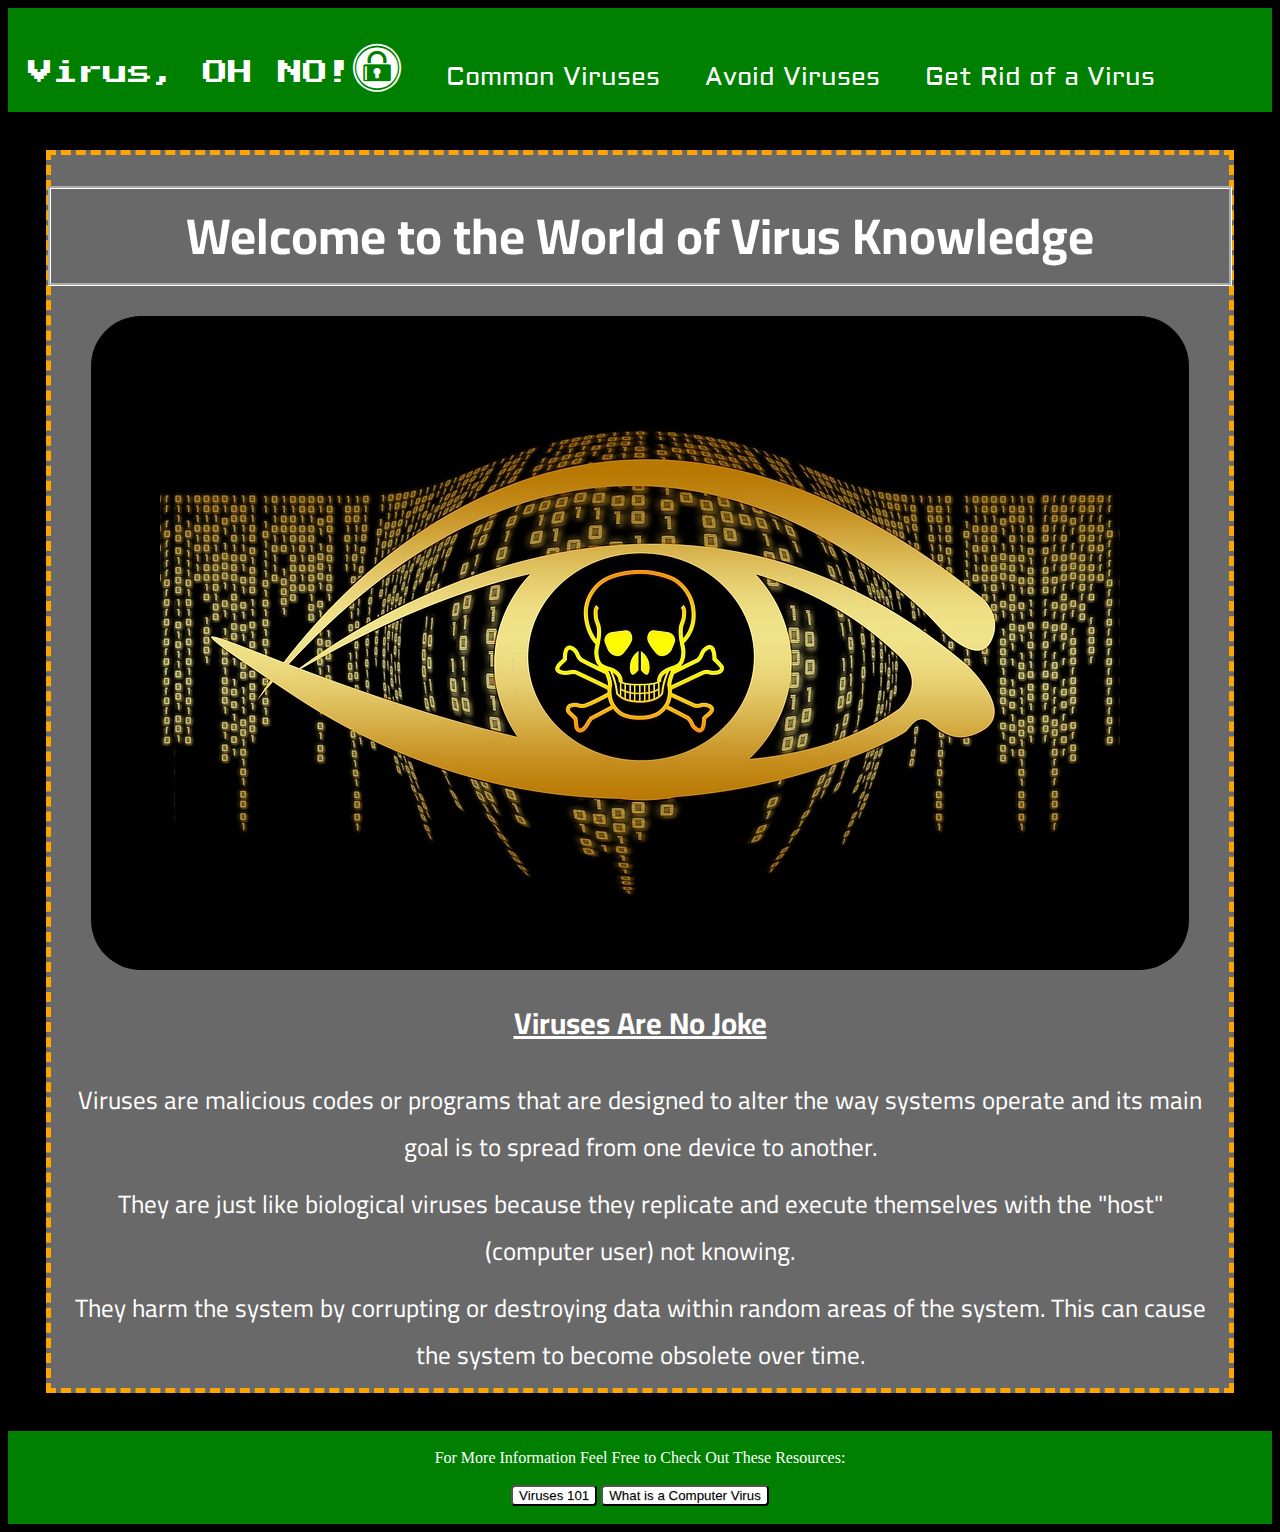
<file: homework/hw1/index.html>
<!DOCTYPE html>
<html>
    <head>
        <meta charset="utf-8">
        <!--  -->
        <!-- https://www.livescience.com/6355-3-common-types-pc-virus-infections.html -->
        <!-- https://www.autodesk.com/redshift/10-tips-on-how-to-prevent-malware-from-infecting-your-computer/ -->
        <!-- http://www.pcworld.com/article/243818/security/how-to-remove-malware-from-your-windows-pc.html -->
        <title>Deadly Codes</title>
        <link rel="stylesheet" href="https://cdnjs.cloudflare.com/ajax/libs/font-awesome/4.7.0/css/font-awesome.min.css">
      <link href="https://fonts.googleapis.com/css?family=Cairo" rel="stylesheet">
        <link href="https://fonts.googleapis.com/css?family=Aldrich" rel="stylesheet">
        <link href="https://fonts.googleapis.com/css?family=Press+Start+2P" rel="stylesheet">
        <link href = "css/style.css" rel = "stylesheet" type = "text/css"> 
       
    

        <header>
             <br /><br />
            <div class = "bar">
                <nav>
                   <a href = "index.html" id = "main">Virus, OH NO!<i class="fa fa-expeditedssl" id = "icon"></i></a>
                  
                   <a href = "common.html">Common Viruses</a>
                   <a href = "avoid.html">Avoid Viruses</a>
                   <a href = "after.html">Get Rid of a Virus</a>
                </nav>
            </div>
            <br />
        </header>
    </head>
    
    <body>
      
       <div class = "VirusInfo">
           <h1>Welcome to the World of Virus Knowledge</h1>
           <figure id = "indexPic">
               <img src = "img/virus.jpg" alt = "virus image">
           </figure>
            <h2>Viruses Are No Joke</h2>
           <p>Viruses are malicious codes or programs that are designed to alter the way systems operate and its main goal is to spread from one device to another.</p>
           <p>They are just like biological viruses because they replicate and execute themselves with the "host" (computer user) not knowing.</p>
           <p>They harm the system by corrupting or destroying data within random areas of the system. This can cause the system to become obsolete over time.</p>
       </div>
       
       
       <footer>
           <br />
          
           For More Information Feel Free to Check Out These Resources:
          <br /> <br />
          
              <input type="button" id = "btn" value="Viruses 101" onclick="window.open('https://cs.stanford.edu/people/eroberts/cs181/projects/viruses/viruses101.html')" />
               <input type="button" id = "btn" value="What is a Computer Virus" onclick="window.open('https://us.norton.com/internetsecurity-malware-what-is-a-computer-virus.html')" />
           <br /><br />
       </footer>
       
    </body>
</html>
</file>
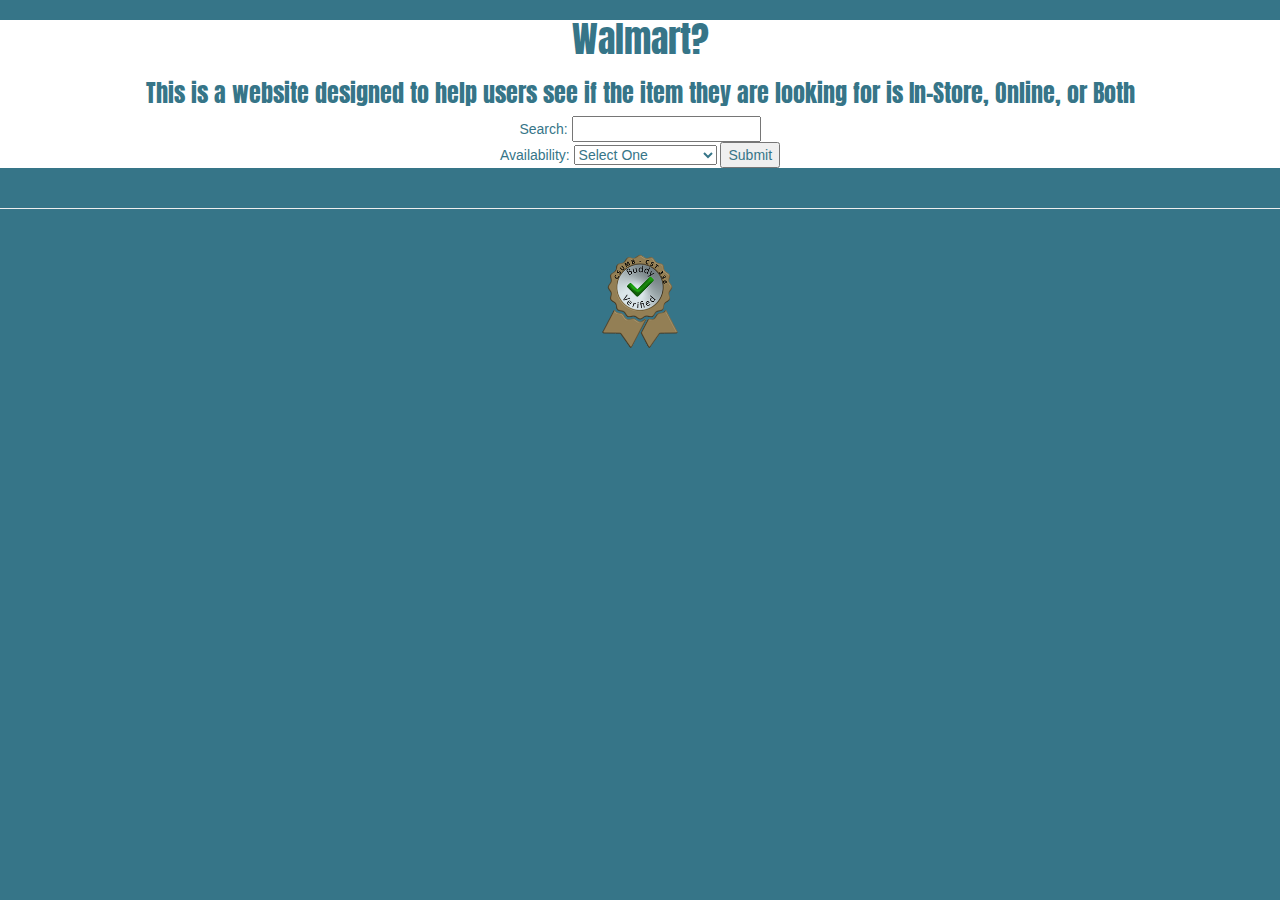
<file: homework/hw5/index.html>
<!DOCTYPE html>
<html>
    <head>
        
        <meta http-equiv="Content-Type" content="text/html; charset=UTF-8">
        <title>Walmart Search</title>
        <script src="https://ajax.googleapis.com/ajax/libs/jquery/3.2.1/jquery.min.js"></script>
        <link rel="stylesheet" href="https://maxcdn.bootstrapcdn.com/bootstrap/3.3.7/css/bootstrap.min.css">
        <link href="https://fonts.googleapis.com/css?family=Anton" rel="stylesheet">
        <style>
            h1,h3{
                color:#367588;
                font-family: 'Anton', sans-serif;
            }
            
            .top{
                background-color:white;
                color:#367588;
            }
            
            body{
                background-color:#367588;
                
            }
            
            #results, #history{
                color:white;
            }
            
        </style>
    
         <script>
        
            function updateHistory(){
            var value= $("#search").val();
            $.ajax({
            type: "GET",
            url: "updateSearchHistory.php",
            dataType: "",
            data: {passValue: value},
            success: function() {
                console.log("okay");
                
            }
        }); 
            }
            
            
            function getCount(){
            var value= $("#search").val();
            $.ajax({
            type: "GET",
            url: "getCount.php",
            dataType: "html",
            data: {passValue: value},
            success: function(response) {
            $("#history").append("The keyword '"+ value +"' has been searched "+ response +" time(s)"+"<br>");
            }
        }); 
                
            }
        
            function getHistory() {
                $("#history").empty();
          var value = $("#search").val();
                $.ajax({
            type: "GET",
            url: "getSearchHistory.php",
            dataType: "text",
            data: {passValue: value},
            success: function(response) {
     
                    $("#history").append(response);
                    
                
            }
        });
        
    }
        
            function getSearch() {
                $.ajax({
                    type: "GET",
                    url: "http://api.walmartlabs.com/v1/search",
                    dataType: "jsonp",
                    data: { "apiKey" : "2qbg85ptzf3ju3fqe9ynv5ty",
                            "query" : $("#search").val(),
                            "format" : "json",
                            "facet.on" : "on",
                    }, 
                    success: function(data,status) {
                        var counter = 0;
                        if(data.message == "Results not found!" ) {
                            $("#results").append("Search Not Found. Try Again!");
                            $("#results").append(" <br> ");

                        }
                        else {
                         $('#results').empty();
                        for(var i = 0; i < data["items"].length; i++){
                           
                           if($("#available").val() == "1"){
                             if(data["items"][i].offerType == "ONLINE_ONLY"){
                                 counter++;
                                  $("#results").append("<img src= '" + data['items'][i].thumbnailImage + "'>");
                                  $("#results").append(" --- ");
                           $("#results").append(data["items"][i].name);
                            $("#results").append(" ---  ");
                           $("#results").append("$" + data["items"][i].salePrice);
                           $("#results").append(" ---  ");
                                $("#results").append("ONLINE ONLY");
                                $("#results").append("<hr>");
                           }  
                           else{
                               continue;
                           }
                           }
                           
                           else if($("#available").val() == "3"){
                             if(data["items"][i].offerType == "ONLINE_AND_STORE"){
                                 counter++;
                                  $("#results").append("<img src= '" + data['items'][i].thumbnailImage + "'>");
                                  $("#results").append(" --- ");
                           $("#results").append(data["items"][i].name);
                            $("#results").append(" ---  ");
                           $("#results").append("$" + data["items"][i].salePrice);
                           $("#results").append(" ---  ");
                                $("#results").append("ONLINE AND IN STORE");
                                $("#results").append("<hr>");
                           }
                           else{
                               continue;
                           }
                           }
                           
                           else if($("#available").val() == "2"){
                              if(!data["items"][i].offerType){
                                  counter++;
                                   $("#results").append("<img src= '" + data['items'][i].thumbnailImage + "'>");
                                   $("#results").append(" --- ");
                           $("#results").append(data["items"][i].name);
                            $("#results").append(" ---  ");
                           $("#results").append("$" + data["items"][i].salePrice);
                           $("#results").append(" ---  ");
                                $("#results").append("IN STORE ONLY");
                                $("#results").append("<hr>");
                           }
                           else{
                               continue;
                           }
                           }
                          else{
                              counter++;
                               $("#results").append("<img src= '" + data['items'][i].thumbnailImage + "'>");
                               $("#results").append(" --- ");
                           $("#results").append(data["items"][i].name);
                            $("#results").append(" ---  ");
                           $("#results").append("$" + data["items"][i].salePrice);
                           $("#results").append(" ---  ");
                           $("#results").append(data["items"][i].offerType);
                           $("#results").append("<hr>");
                          }
                            $("#results").append("<br>");
                        }
                        if(counter == 0){
                             $("#results").append("Search Not Found. Try Again!");
                        }
                        }
                    },
                        
                    
                });
            }
            
            $(document).ready( function() {
                $("#submit").click(function () {
                    updateHistory();
                    getCount();
                    getHistory();
                    getSearch();
                   
                });
            });
            
            </script>
    </head>
    <body>
    
    <div class = "top">
        <h1 style = "text-align: center">Walmart?</h1>
         <h3 style = "text-align: center">This is a website designed to help users see if the item they are looking for is In-Store, Online, or Both </h3>
    <form style = "text-align: center" onsubmit = "return false">
        Search: <input type = "text" id = "search"><br>
        Availability: 
        <select id = "available">
            <option value = "">Select One</option>
            <option value = "1">Online Only</option>
            <option value = "2">In Store Only</option>
            <option value = "3">Online and In Store</option>
        </select>
        <input type = "submit" value = "Submit" id = "submit">
        <br>
       
    </form>
    </div>
    <div id = "answer" style = "text-align: center">
        <br>
     <span id = "history"></span>
        <hr>
        <span id = "results"></span>
        <br>
     <img src = "img/buddy_verified.png" style = "width:100px"  >
     </div>
    </body>
    
</html>
</file>
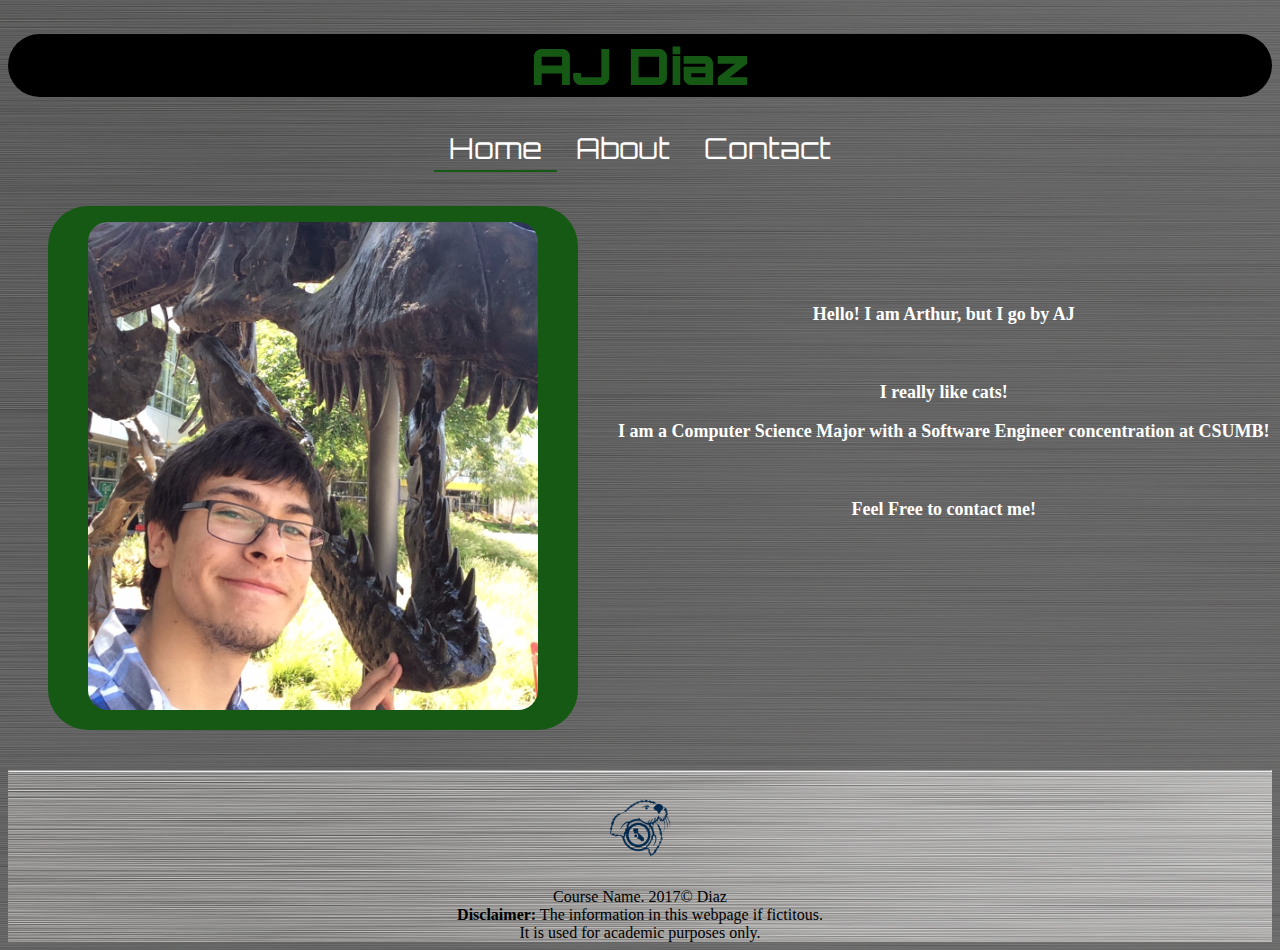
<file: labs/lab1/index.html>
<!DOCTYPE html>
<html>
<!--

First Website
and comment
in html
(comments can span multiple lines)

-->

<!-- This is the head -->
<!-- All styles and javascript go inside the head -->
    <head>
        
        
        <meta charset= "utf-8" />
        <title> Arthur (A.J) Diaz: Personal Website </title>
       <link href = "css/style.css" rel= "stylesheet" type = "text/css" />
       <link href='https://fonts.googleapis.com/css?family=Orbitron' rel='stylesheet'>
    </head>
<!-- closing head -->

    <!-- This is the body -->
    <!-- This is where we place the content of our website -->
    <body>
        
        <header><h1><strong>AJ Diaz</strong></h1></header>
        
        <nav>
            <a href = "index.html" style = " border-bottom: 2px #155915  solid">Home</a>
            <a href = "about.html">About</a>
            <a href = "contact.html">Contact</a>
        </nav>
        
       
        
        <main>
            <div id = "me">
            <figure >
                <img src = "img/me.jpeg" alt = "Picture of AJ Diaz" />
            </figure>
            </div>
            
            
            <div id= "welcomeText">
               <p>Hello! I am Arthur, but I go by AJ</p> <br />
               <p>I really like cats!</p>
                <p>I am a Computer Science Major with a Software Engineer concentration at CSUMB!</p>
                <br />
                <p>Feel Free to contact me!</p>
            
            </div>
        </main>
        
        <!-- This is the footer -->
        <!-- The footer goes inside the body but not always -->
        <footer>
           
            <hr>
            <figure id = "logo">
             <img src ="img/csumb.jpg" alt = "CSUMB" width = 80 height = 80>
             </figure>
                Course Name. 2017&copy; Diaz <br />
                <strong>Disclaimer:</strong> The information in this webpage if fictitous. <br />
                It is used for academic purposes only.
        </footer>
        <!-- closing footer -->
        
    </body>
    <!-- closing body -->

</html>
</file>
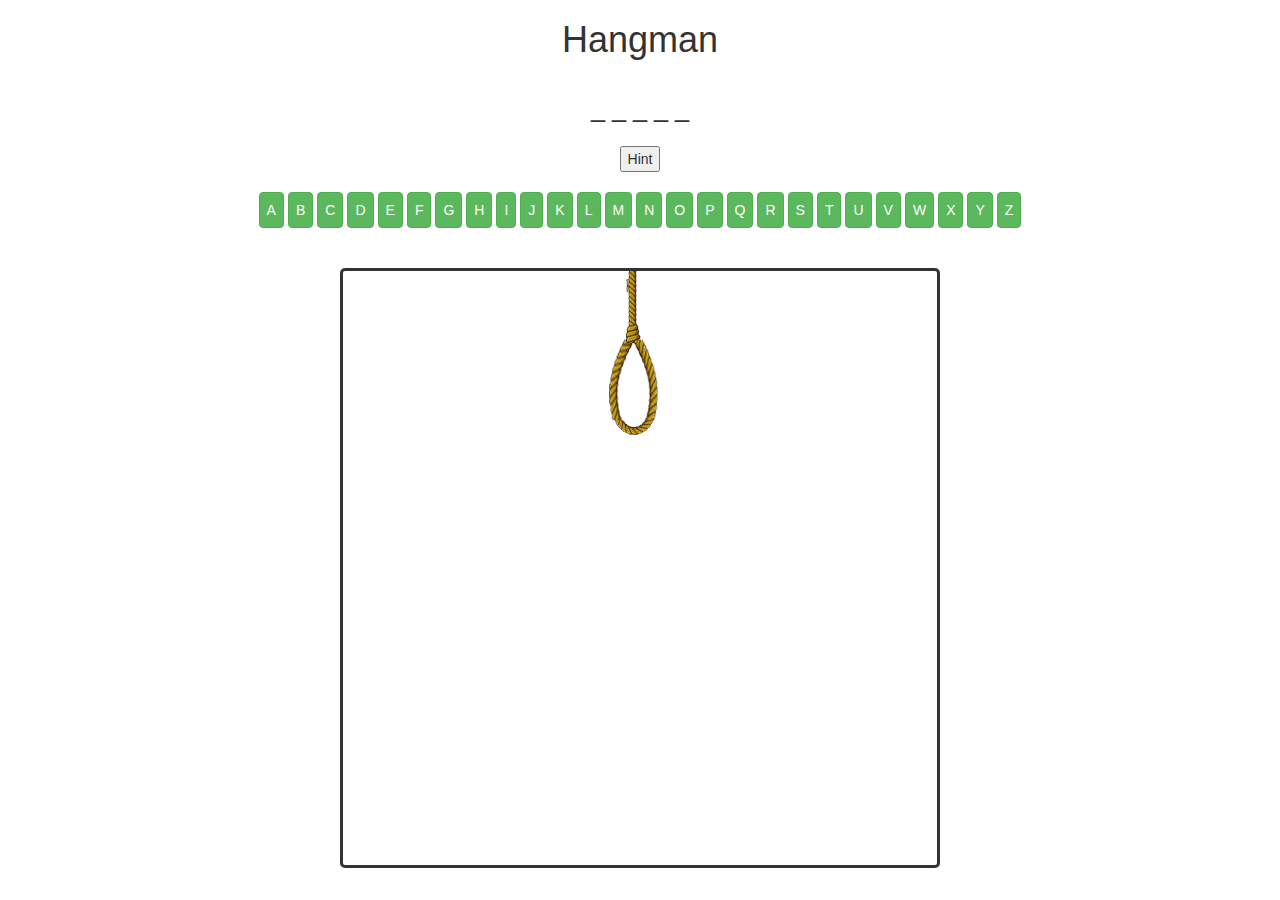
<file: labs/lab7/index.html>
<!DOCTYPE html>
<html>
    <head>
        <title>Hangman</title>
        <link  href="css/styles.css" rel="stylesheet" type="text/css" />
        <link href="https://maxcdn.bootstrapcdn.com/bootstrap/3.3.7/css/bootstrap.min.css" rel="stylesheet" integrity="sha384-BVYiiSIFeK1dGmJRAkycuHAHRg32OmUcww7on3RYdg4Va+PmSTsz/K68vbdEjh4u" crossorigin="anonymous">
        
        <script src="https://ajax.googleapis.com/ajax/libs/jquery/3.2.1/jquery.min.js"></script>
        <script src="https://maxcdn.bootstrapcdn.com/bootstrap/3.3.7/js/bootstrap.min.js" integrity="sha384-Tc5IQib027qvyjSMfHjOMaLkfuWVxZxUPnCJA7l2mCWNIpG9mGCD8wGNIcPD7Txa" crossorigin="anonymous"></script>
        
    </head>
    <body>
        <div class='container text-center'>
            <header>
                <h1>Hangman</h1>
            </header>
            
            <div id="word"></div>
           <button id = "hint">Hint</button>
            <div id="letters"></div>
            
            <div id="won">
                <h2>You Won!</h2>
                <button class="replayBtn btn btn-success">Play Again</button>
            </div>
            <div id="lost">
                <h2>You Lost!</h2>
                <button class="replayBtn btn btn-warning">Play Again</button>
            </div>
            
            <div id="man">
                <img src="img/stick_0.png" class="manImg" id="hangImg">
            </div>
        </div>
        
    <script src='js/hangman.js'></script>
    </body>
</html>
</file>
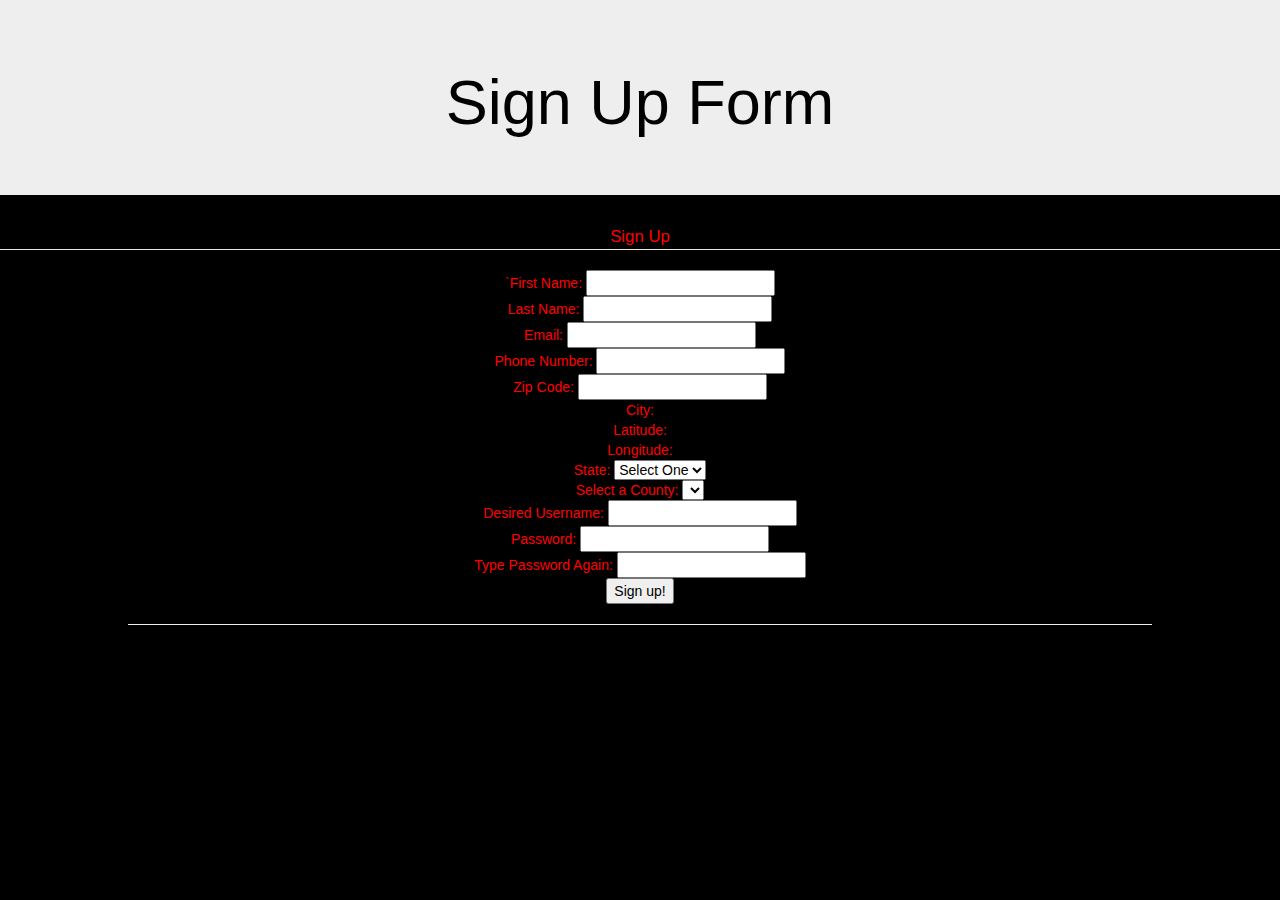
<file: labs/lab8/index.html>
<!DOCTYPE html>
<html>
    <head>
        <meta http-equiv="Content-Type" content="text/html; charset=UTF-8">
        <title>AJAX: Sign Up Page</title>
        <script src="https://ajax.googleapis.com/ajax/libs/jquery/3.2.1/jquery.min.js"></script>
        <link rel="stylesheet" href="https://maxcdn.bootstrapcdn.com/bootstrap/3.3.7/css/bootstrap.min.css">
        <style>
            body {
                text-align: center;
                background-color: black;
                color: red;
            }
            
            body legend {
                font-size: 1.2em;
                color: red;
            }
            
            .jumbotron {
                color: black;
            }
            
            #content {
                margin: auto;
            }
            
            #content hr {
                width: 80%;
            }
            
            #content select {
                color: black;
            }
            
            #content input[type=submit] {
                color: black;
            }
            
            #content input[type=text] {
                color: black;
            }
        </style>
        
        <script>
            function getCity() {
                $.ajax({
                    type: "GET",
                    url: "http://itcdland.csumb.edu/~milara/ajax/cityInfoByZip.php",
                    dataType: "json",
                    data: { "zip": $("#zip").val() },
                    success: function(data,status) {
                        
                        if(data == false) {
                            $("#nozip").html(" Zip Code not found!");
                        }
                        else {
                            $("#nozip").html("");
                            $("#city").html(data.city);
                            $("#lat").html(data.latitude);
                            $("#lon").html(data.longitude);
                        }
                    },
                        
                    complete: function(data,status) { //optional, used for debugging purposes
                        //alert(status);
                    }
                });
            }
            
            function getCounties() {
                $.ajax({
                    type: "GET",
                    url: "http://itcdland.csumb.edu/~milara/ajax/countyList.php",
                    dataType: "json",
                    data: { "state": $("#state").val() },
                    success: function(data, status) {
                        
                        $("#county").html("<option>Select One</option>");
                        for(var i = 0; i < data.length; i++) {
                            $("#county").append("<option>" + data[i].county + "</option>");
                        }
                    },
                    complete: function(data, status) {
                        // alert
                    }
                });
            }
            
            function checkUsername() {
                $.ajax({
                    type: "GET",
                    url: "checkUsername.php",
                    dataType: "json",
                    data: { "username": $("#username").val() },
                    success: function(data, status) {
                        if(data != false) {
                            $("#useravailable").html("<span style='color:red;'> Username unavailable!</span>");
                        }
                        else {
                            $("#useravailable").html("<span style='color:green;'> Username available!</span>");
                        }
                    },
                    complete: function(data, status) {
                        // alert
                    }
                });
            }
            
            $(document).ready( function() {
                $("#zip").change(function() { getCity(); });
                $("#state").change(function() { getCounties(); });
                $("#username").change(function() { checkUsername(); });
                
                $("#bSubmit").click(function () {
                    var password = $("#password").val();
                    var confirmPassword = $("#confirmPassword").val();
                    if(password != confirmPassword) {
                        alert("Passwords do not match!");
                        return false;
                    }
                    return true;
                });
            });
            
        </script>
    </head>
    
    <body>
        <div class="jumbotron">
            <center><h1> Sign Up Form </h1></center>
        </div>
        
        <div id="content">
            <form>
                <fieldset>
                    <legend>Sign Up</legend>
                    
                    <center>
                        `First Name: <input type="text"><br>
                                Last Name: <input type="text"><br>
                                Email: <input type="text"><br>
                                Phone Number: <input type="text"><br>
                                Zip Code: <input type="text" id="zip"><span id="nozip"></span><br>
                                City: <span id="city"></span><br>
                                Latitude: <span id="lat"></span><br>
                                Longitude: <span id="lon"></span><br>
                                
                                State: 
                                    <select id="state">
                                        <option value="">Select One</option>
                                        <option value="ca">California</option>
                                        <option value="ny">New York</option>
                                        <option value="tx">Texas</option>
                                        <option value="va">Virginia</option>
                                    </select><br>
                                Select a County: <select id="county"></select><br>
                                Desired Username: <input type="text" id="username"><span id="useravailable"></span><br>
                                Password: <input type="password" id="password"><br>  
                           
                               Type Password Again: <input type="password" id="confirmPassword"><br>
                            
                               
                                <input type="submit" id="bSubmit" value="Sign up!"><br>
                            
                        
                    </center>
                </fieldset>
            </form>
            <hr>
        </div>
    </body>
</html>
</file>
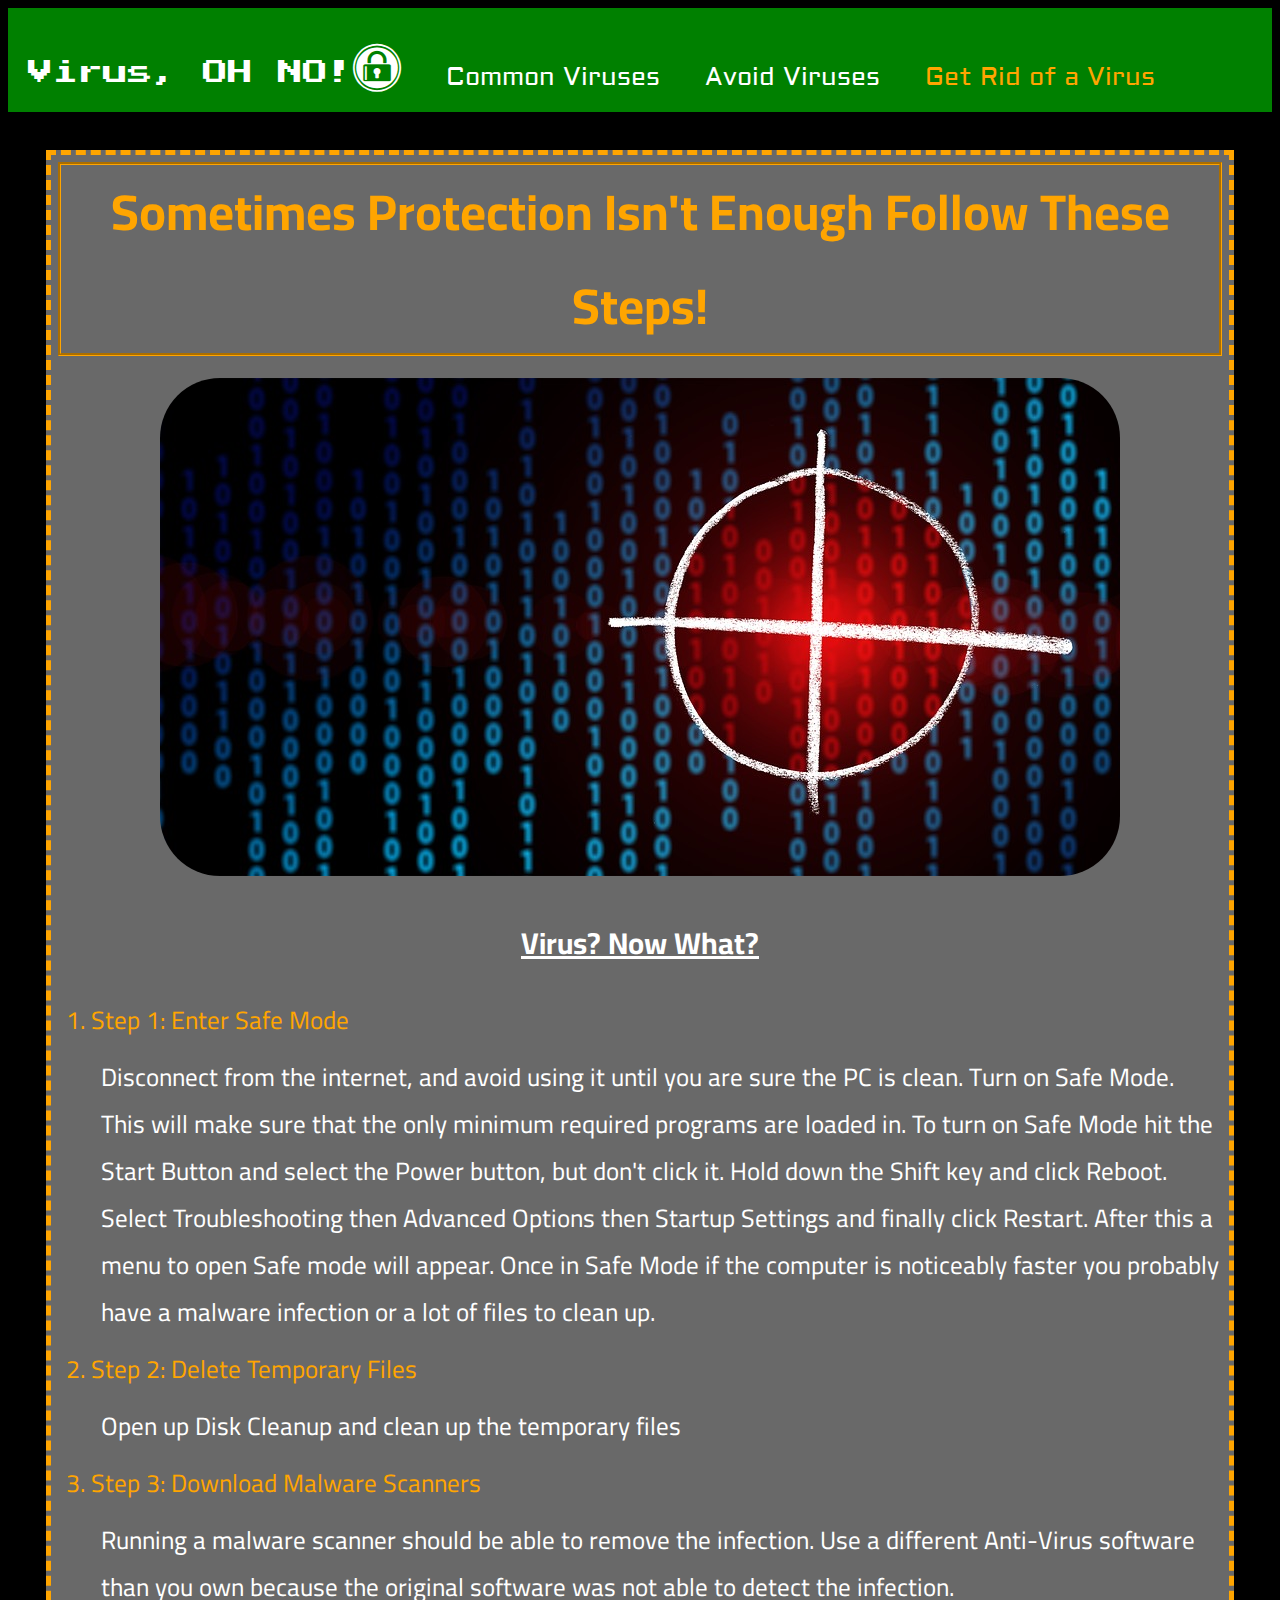
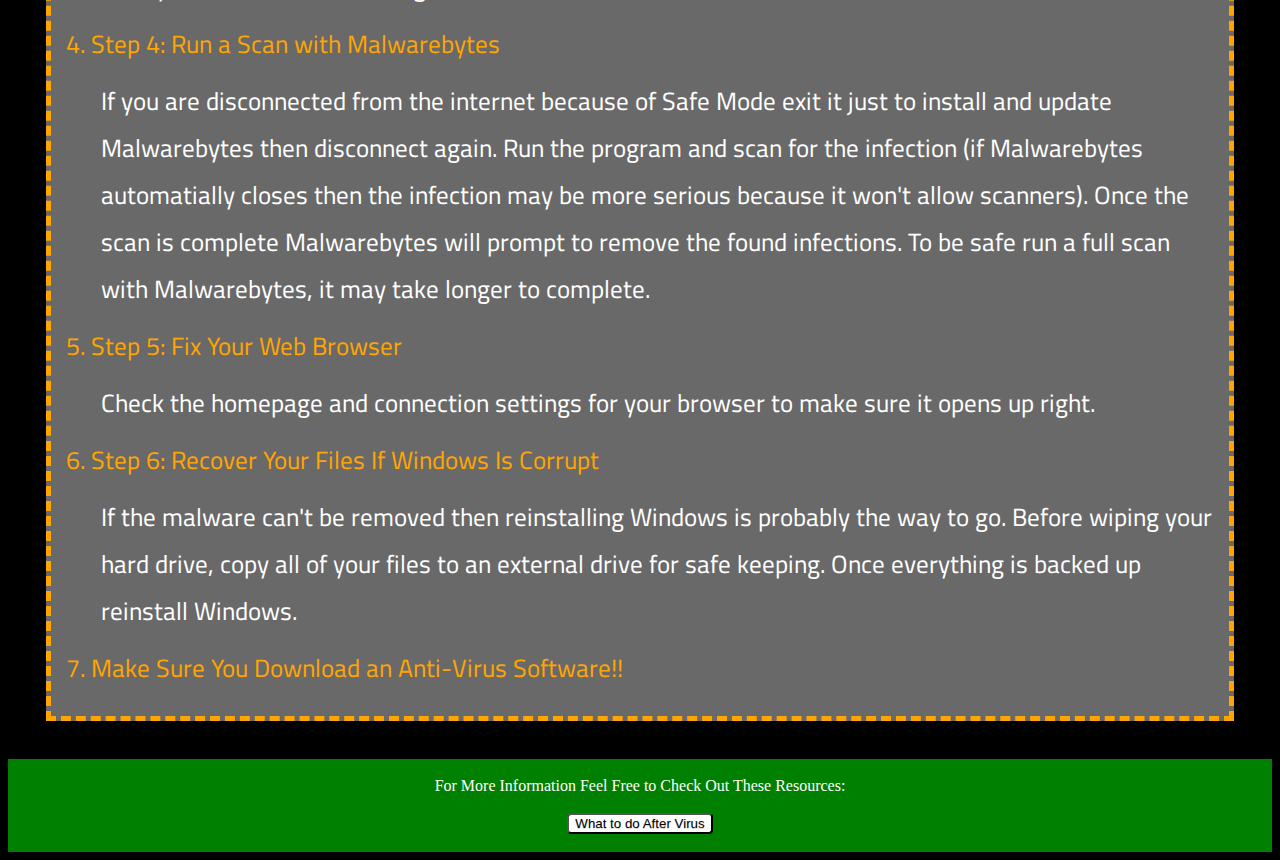
<file: homework/hw1/after.html>
<!DOCTYPE html>
<html>
    <head>
        <meta charset="utf-8">
        <!-- https://cs.stanford.edu/people/eroberts/cs181/projects/viruses/viruses101.html -->
        <!-- https://www.livescience.com/6355-3-common-types-pc-virus-infections.html -->
        <!-- https://www.autodesk.com/redshift/10-tips-on-how-to-prevent-malware-from-infecting-your-computer/ -->
        <!-- http://www.pcworld.com/article/243818/security/how-to-remove-malware-from-your-windows-pc.html -->
        <title>Deadly Codes</title>
        <link rel="stylesheet" href="https://cdnjs.cloudflare.com/ajax/libs/font-awesome/4.7.0/css/font-awesome.min.css">
        <link href="https://fonts.googleapis.com/css?family=Aldrich" rel="stylesheet">
        <link href="https://fonts.googleapis.com/css?family=Cairo" rel="stylesheet">
        <link href="https://fonts.googleapis.com/css?family=Press+Start+2P" rel="stylesheet">
        <link href = "css/style.css" rel = "stylesheet" type = "text/css"> 
        
        <header>
             <br /><br />
            <div class = "bar">
                 <nav>
                     <a href = "index.html" id = "main">Virus, OH NO!<i class="fa fa-expeditedssl" id = "icon"></i></a>
                     <a href = "common.html">Common Viruses</a>
                     <a href = "avoid.html">Avoid Viruses</a>
                     <a href = "after.html" id = "active">Get Rid of a Virus</a>
                 </nav>
            </div>
            <br />
        </header>
    
    </head>
    <body>
        
        <div class = "VirusInfo">
             <h1 id = "co">Sometimes Protection Isn't Enough Follow These Steps!</h1>
           <figure>
               <img src = "img/common.jpg" id = "cPic" alt = "after virus">
           </figure>
           
            <div class = "VirusText">
            <h2>Virus? Now What?</h2>
            <ol>
                <li id = "point">Step 1: Enter Safe Mode</li>
                <p>Disconnect from the internet, and avoid using it until you are sure the PC is clean. Turn on Safe Mode. This will make sure that the only minimum required programs are loaded in. To turn on Safe Mode hit the Start Button and select the Power button, but don't click it. Hold down the Shift key and click Reboot. Select Troubleshooting then Advanced Options then Startup Settings and finally click Restart. After this a menu to open Safe mode will appear. Once in Safe Mode if the computer is noticeably faster you probably have a malware infection or a lot of files to clean up.</p>
                <li id = "point">Step 2: Delete Temporary Files</li>
                <p>Open up Disk Cleanup and clean up the temporary files</p>
                <li id = "point">Step 3: Download Malware Scanners</li>
                <p>Running a malware scanner should be able to remove the infection. Use a different Anti-Virus software than you own because the original software was not able to detect the infection.</p>
                <li id = "point">Step 4: Run a Scan with Malwarebytes</li>
                <p>If you are disconnected from the internet because of Safe Mode exit it just to install and update Malwarebytes then disconnect again. Run the program and scan for the infection (if Malwarebytes automatially closes then the infection may be more serious because it won't allow scanners). Once the scan is complete Malwarebytes will prompt to remove the found infections. To be safe run a full scan with Malwarebytes, it may take longer to complete.</p>
                <li id = "point">Step 5: Fix Your Web Browser</li>
                <p>Check the homepage and connection settings for your browser to make sure it opens up right.</p>
                <li id = "point">Step 6: Recover Your Files If Windows Is Corrupt</li>
                <p>If the malware can't be removed then reinstalling Windows is probably the way to go. Before wiping your hard drive, copy all of your files to an external drive for safe keeping. Once everything is backed up reinstall Windows.</p>
                <li id = "point">Make Sure You Download an Anti-Virus Software!!</li>
            </ol>
       </div>
           
           </div>
        
        
       <footer>
           <br />
          
           For More Information Feel Free to Check Out These Resources:
          <br /> <br />
              <input type="button" id = "btn" value="What to do After Virus" onclick="window.open('https://www.pcworld.com/article/243818/security/how-to-remove-malware-from-your-windows-pc.html?')" />
           <br /><br />
       </footer>
    </body>
</html>
</file>
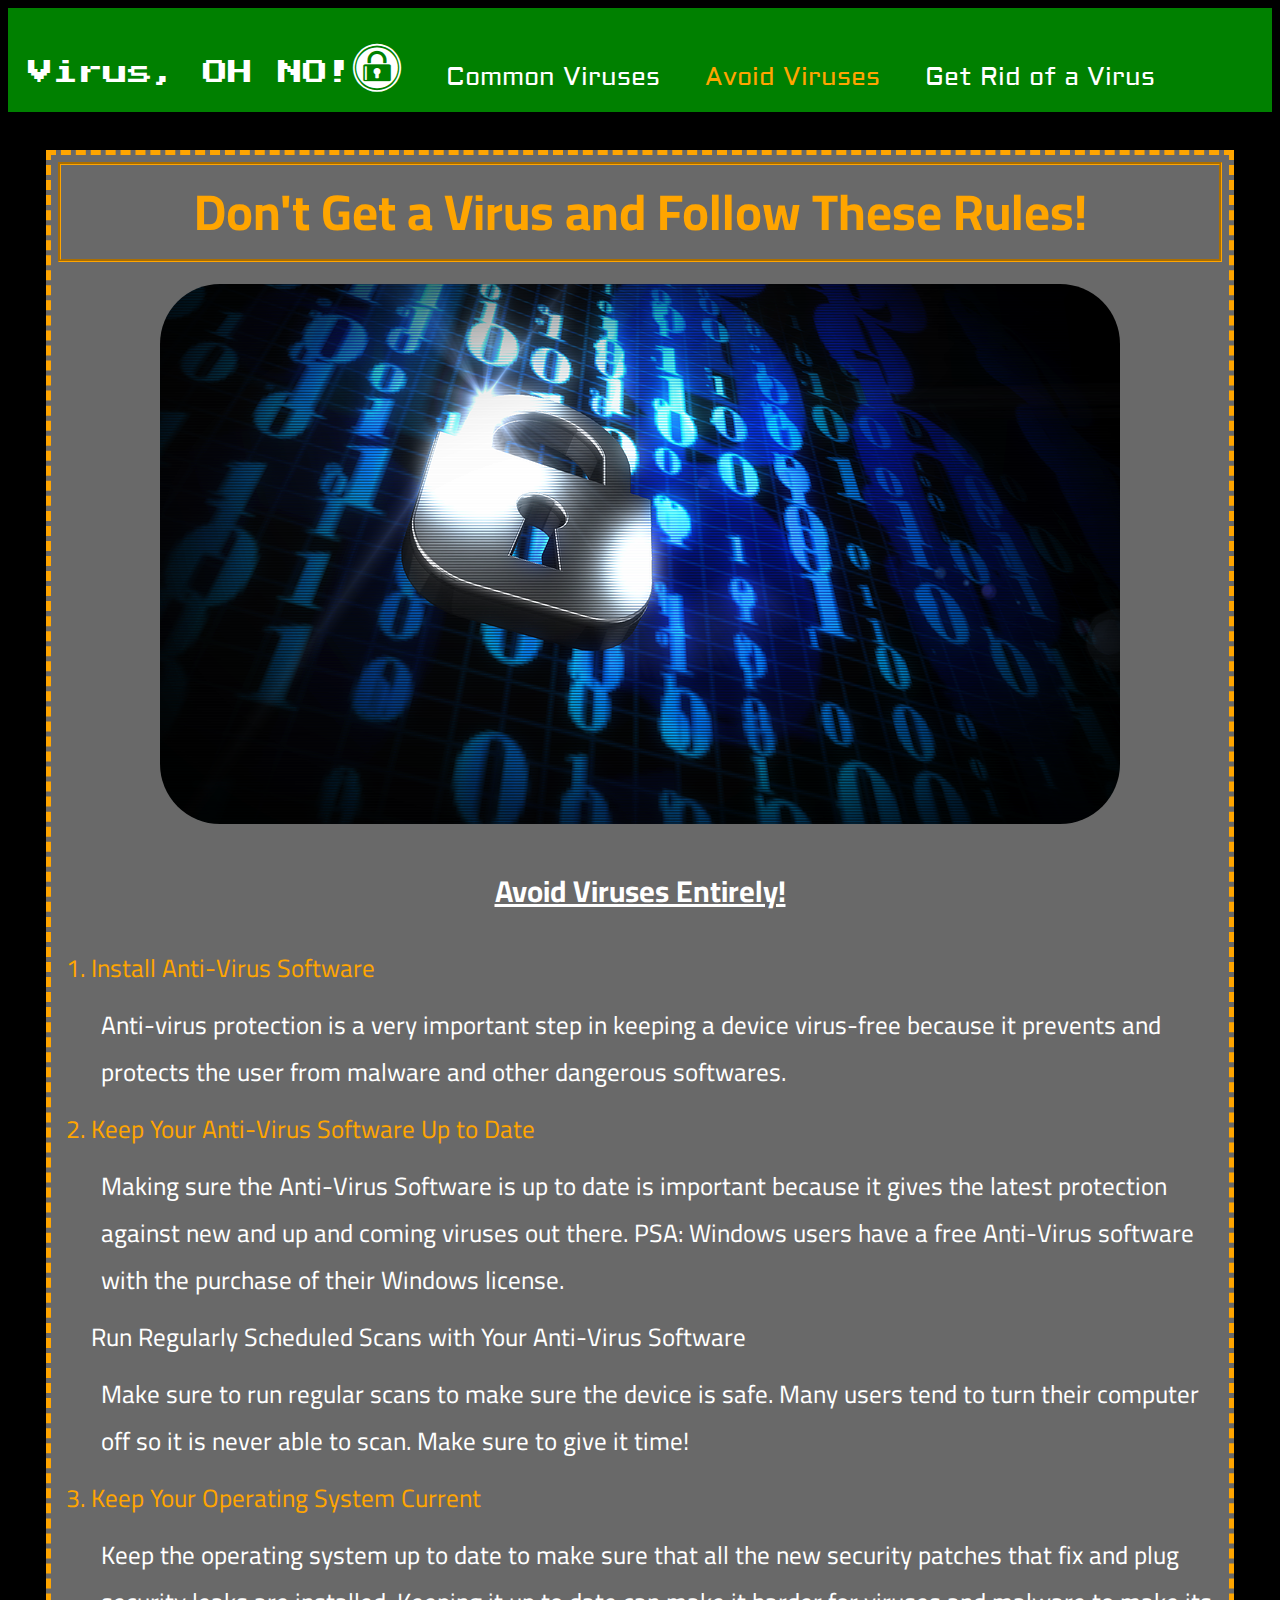
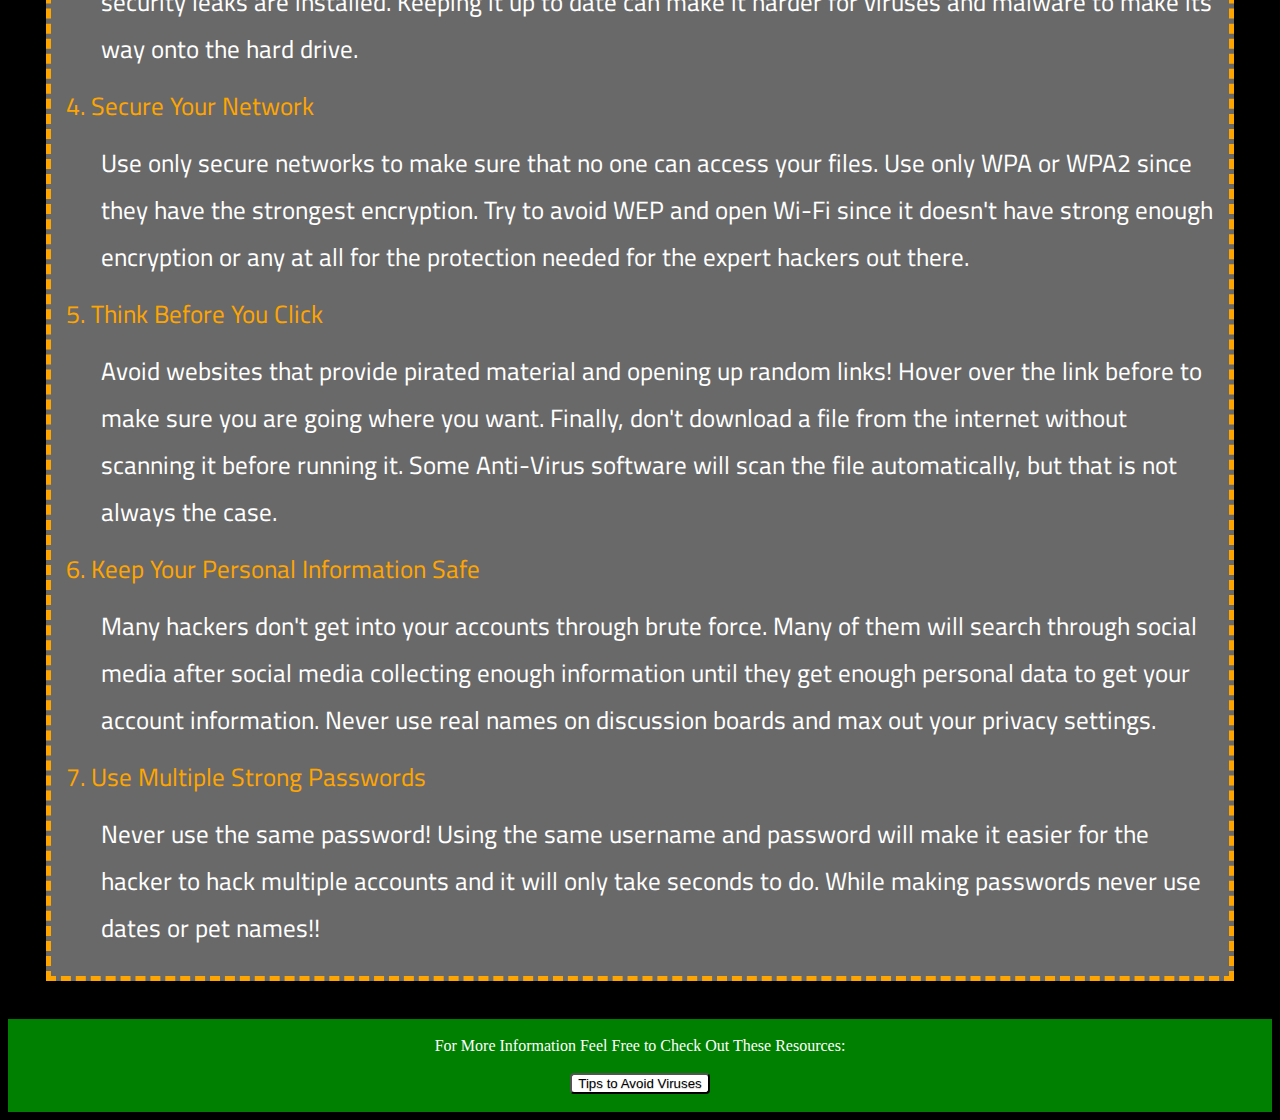
<file: homework/hw1/avoid.html>
<!DOCTYPE html>
<html>
    <head>
        <meta charset="utf-8">
        <!-- https://cs.stanford.edu/people/eroberts/cs181/projects/viruses/viruses101.html -->
        <!-- https://www.livescience.com/6355-3-common-types-pc-virus-infections.html -->
        <!-- https://www.autodesk.com/redshift/10-tips-on-how-to-prevent-malware-from-infecting-your-computer/ -->
        <!-- http://www.pcworld.com/article/243818/security/how-to-remove-malware-from-your-windows-pc.html -->
        <title>Deadly Codes</title>
        <link rel="stylesheet" href="https://cdnjs.cloudflare.com/ajax/libs/font-awesome/4.7.0/css/font-awesome.min.css">
        <link href="https://fonts.googleapis.com/css?family=Aldrich" rel="stylesheet">
          <link href="https://fonts.googleapis.com/css?family=Cairo" rel="stylesheet">
        <link href="https://fonts.googleapis.com/css?family=Press+Start+2P" rel="stylesheet">
        <link href = "css/style.css" rel = "stylesheet" type = "text/css"> 
       
       <header>
            <br /><br />
            <div class = "bar">
                <nav>
                    <a href = "index.html" id = "main">Virus, OH NO!<i class="fa fa-expeditedssl" id = "icon"></i></a>
                    <a href = "common.html">Common Viruses</a>
                    <a href = "avoid.html" id = "active">Avoid Viruses</a>
                    <a href = "after.html">Get Rid of a Virus</a>
                </nav>
            </div>
            <br />
       </header>
   
    </head>
    <body>
        
        
         <div class = "VirusInfo">
              <h1 id = "co">Don't Get a Virus and Follow These Rules!</h1>
           <figure>
               <img src = "img/protection.png" id = "cPic" alt = "avoid viruses">
           </figure>
           
            <div class = "VirusText">
            <h2>Avoid Viruses Entirely!</h2>
            <ol>
                <li id = "point">Install Anti-Virus Software</li>
                <p>Anti-virus protection is a very important step in keeping a device virus-free because it prevents and protects the user from malware and other dangerous softwares.</p>
                <li id = "point">Keep Your Anti-Virus Software Up to Date</li>
                <p>Making sure the Anti-Virus Software is up to date is important because it gives the latest protection against new and up and coming viruses out there. PSA: Windows users have a free Anti-Virus software with the purchase of their Windows license.</p>
                <liid = "point">Run Regularly Scheduled Scans with Your Anti-Virus Software</li>            
                <p>Make sure to run regular scans to make sure the device is safe. Many users tend to turn their computer off so it is never able to scan. Make sure to give it time!</p>
                <li id = "point">Keep Your Operating System Current</li>
                <p>Keep the operating system up to date to make sure that all the new security patches that fix and plug security leaks are installed. Keeping it up to date can make it harder for viruses and malware to make its way onto the hard drive.</p>
                <li id = "point">Secure Your Network</li>
                <p>Use only secure networks to make sure that no one can access your files. Use only WPA or WPA2 since they have the strongest encryption. Try to avoid WEP and open Wi-Fi since it doesn't have strong enough encryption or any at all for the protection needed for the expert hackers out there.</p>
                <li id = "point">Think Before You Click</li>
                <p>Avoid websites that provide pirated material and opening up random links! Hover over the link before to make sure you are going where you want. Finally, don't download a file from the internet without scanning it before running it. Some Anti-Virus software will scan the file automatically, but that is not always the case.</p>
                <li id = "point">Keep Your Personal Information Safe</li>
                <p>Many hackers don't get into your accounts through brute force. Many of them will search through social media after social media collecting enough information until they get enough personal data to get your account information. Never use real names on discussion boards and max out your privacy settings.</p>
                <li id = "point">Use Multiple Strong Passwords</li>
                <p>Never use the same password! Using the same username and password will make it easier for the hacker to hack multiple accounts and it will only take seconds to do. While making passwords never use dates or pet names!!</p>
                
            </ol>
            
                
               
       </div>
           
           </div>
          
        
        
       <footer>
           <br />
          
           For More Information Feel Free to Check Out These Resources:
          <br /> <br />
              <input type="button" id = "btn" value="Tips to Avoid Viruses" onclick="window.open('https://www.autodesk.com/redshift/10-tips-on-how-to-prevent-malware-from-infecting-your-computer/')" />
               
           <br /><br />
       </footer>
    </body>
</html>
</file>
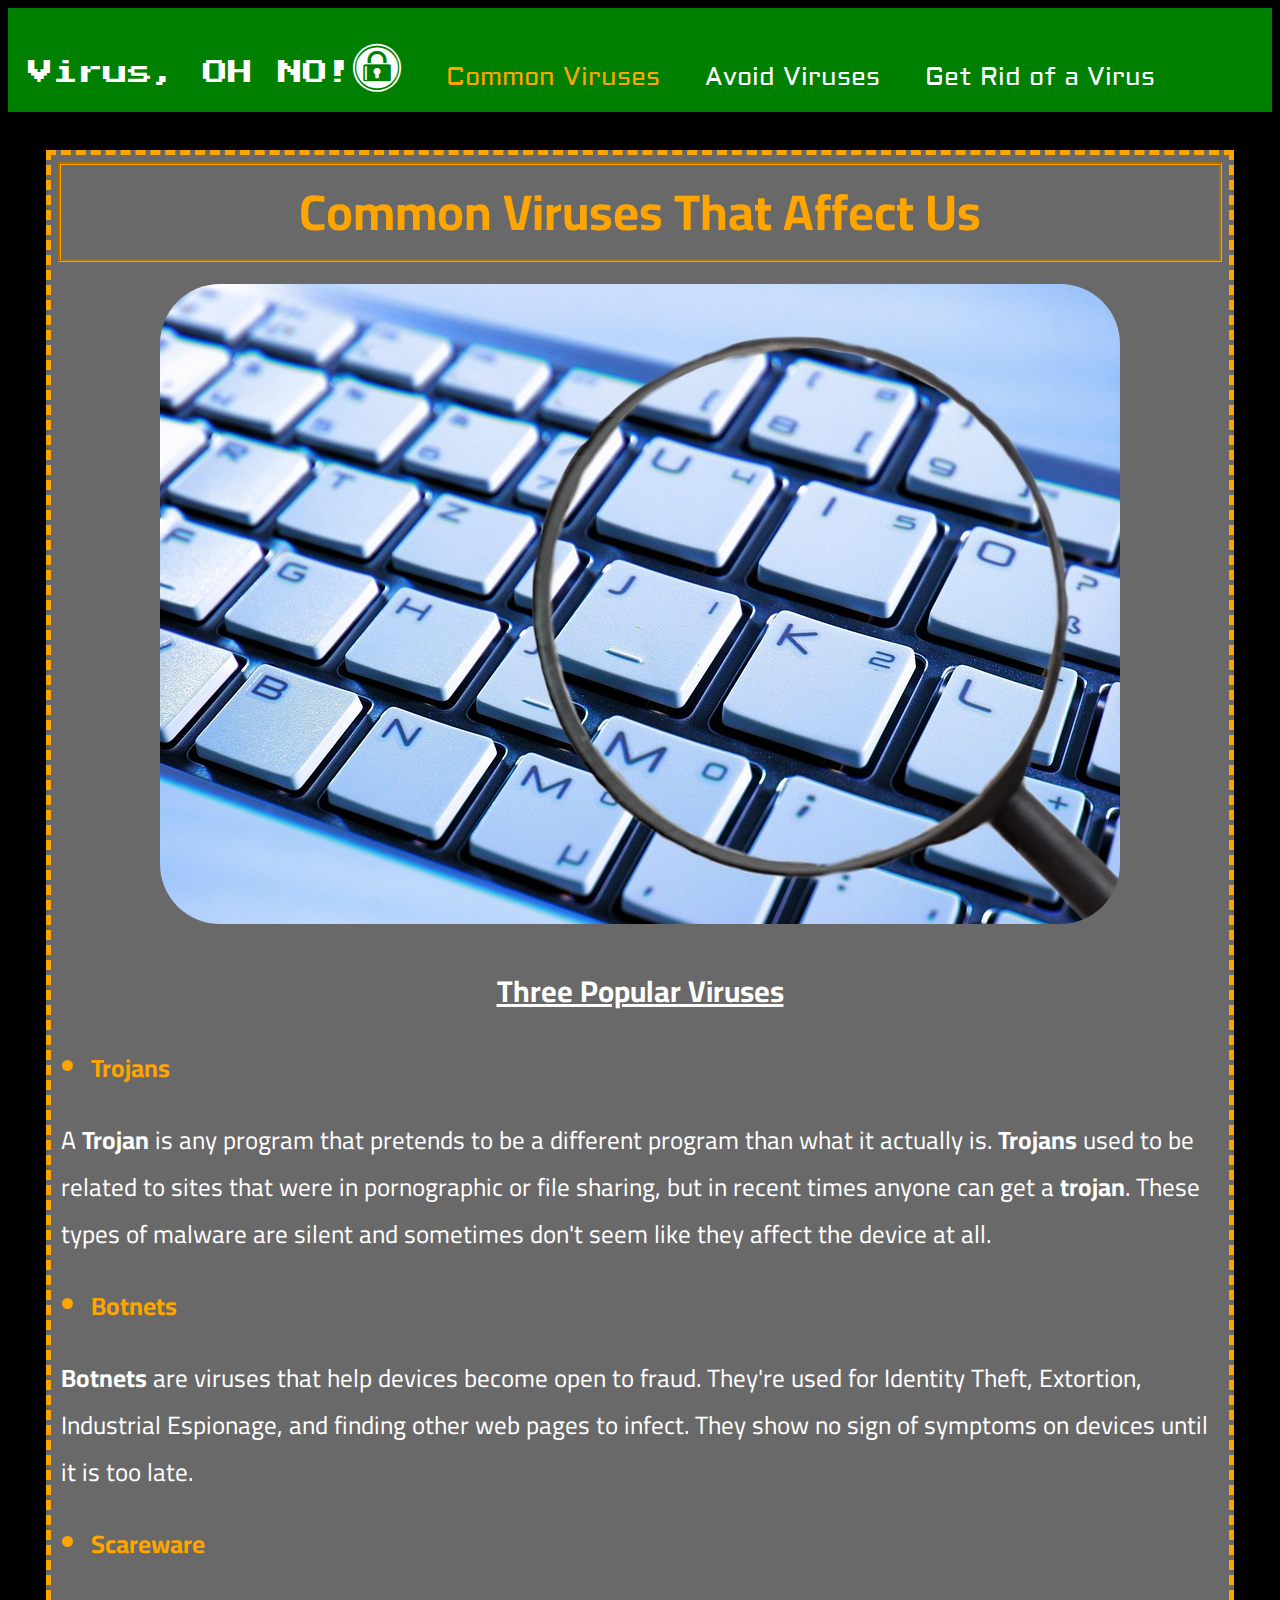
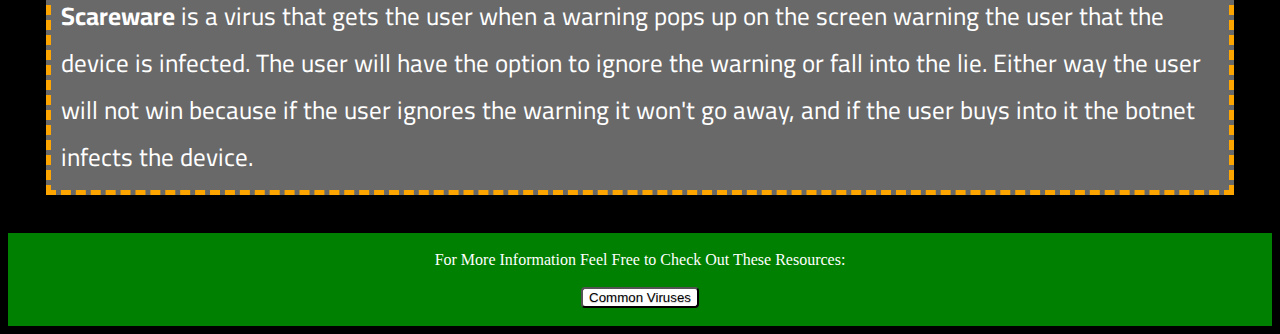
<file: homework/hw1/common.html>
<!DOCTYPE html>
<html>
    <head>
        <meta charset="utf-8">
        <!-- https://cs.stanford.edu/people/eroberts/cs181/projects/viruses/viruses101.html -->
        <!-- https://www.livescience.com/6355-3-common-types-pc-virus-infections.html -->
        <!-- https://www.autodesk.com/redshift/10-tips-on-how-to-prevent-malware-from-infecting-your-computer/ -->
        <!-- http://www.pcworld.com/article/243818/security/how-to-remove-malware-from-your-windows-pc.html -->
        <title>Deadly Codes</title>
        <link rel="stylesheet" href="https://cdnjs.cloudflare.com/ajax/libs/font-awesome/4.7.0/css/font-awesome.min.css">
        <link href="https://fonts.googleapis.com/css?family=Aldrich" rel="stylesheet">
        <link href="https://fonts.googleapis.com/css?family=Cairo" rel="stylesheet">
        <link href="https://fonts.googleapis.com/css?family=Press+Start+2P" rel="stylesheet">
        <link href = "css/style.css" rel = "stylesheet" type = "text/css"> 
       
       <header>
            <br /><br />
            <div class = "bar">
                <nav>
                    <a href = "index.html" id = "main">Virus, OH NO!<i class="fa fa-expeditedssl" id = "icon"></i></a>
                    <a href = "common.html" id = "active">Common Viruses</a>
                    <a href = "avoid.html">Avoid Viruses</a>
                    <a href = "after.html">Get Rid of a Virus</a>
                </nav>
            </div>
            <br />
       </header>
       
    </head>
    
    <body>
        
       <div class = "VirusInfo">
           <h1 id = "co">Common Viruses That Affect Us</h1>
           <figure>
               <img src = "img/seeKey.jpg" id = "cPic" alt = "Common Viruses">
           </figure>
           
            <div class = "VirusText">
            <h2>Three Popular Viruses</h2>
            <ul>
                <li id = "point"><strong>Trojans</strong></li>
                </ul>
                                <p>A <strong>Trojan</strong> is any program that pretends to be a different program than what it actually is. <strong>Trojans</strong> used to be related to sites that were in pornographic or file sharing, but in recent times anyone can get a <strong>trojan</strong>. These types of malware are silent and sometimes don't seem like they affect the device at all.</p>

                <ul>
                <li id = "point"><strong>Botnets</strong></li>
                </ul>
                                <p><strong>Botnets</strong> are viruses that help devices become open to fraud. They're used for Identity Theft, Extortion, Industrial Espionage, and finding other web pages to infect. They show no sign of symptoms on devices until it is too late.</p>

                <ul>
                <li id = "point"><strong>Scareware</strong></li> 
               
            </ul>
             <p><strong>Scareware</strong> is a virus that gets the user when a warning pops up on the screen warning the user that the device is infected. The user will have the option to ignore the warning or fall into the lie. Either way the user will not win 
                    because if the user ignores the warning it won't go away, and if the user buys into it the botnet infects the device.  </p>
               
       </div>
           
           </div>
          
        
    <footer>
           <br />
          
           For More Information Feel Free to Check Out These Resources:
          <br /> <br />
               <input type="button" id = "btn" value="Common Viruses" onclick="window.open('https://www.livescience.com/6355-3-common-types-pc-virus-infections.html')" />
           <br /><br />
       </footer>
       
    </body>
    
</html>
</file>
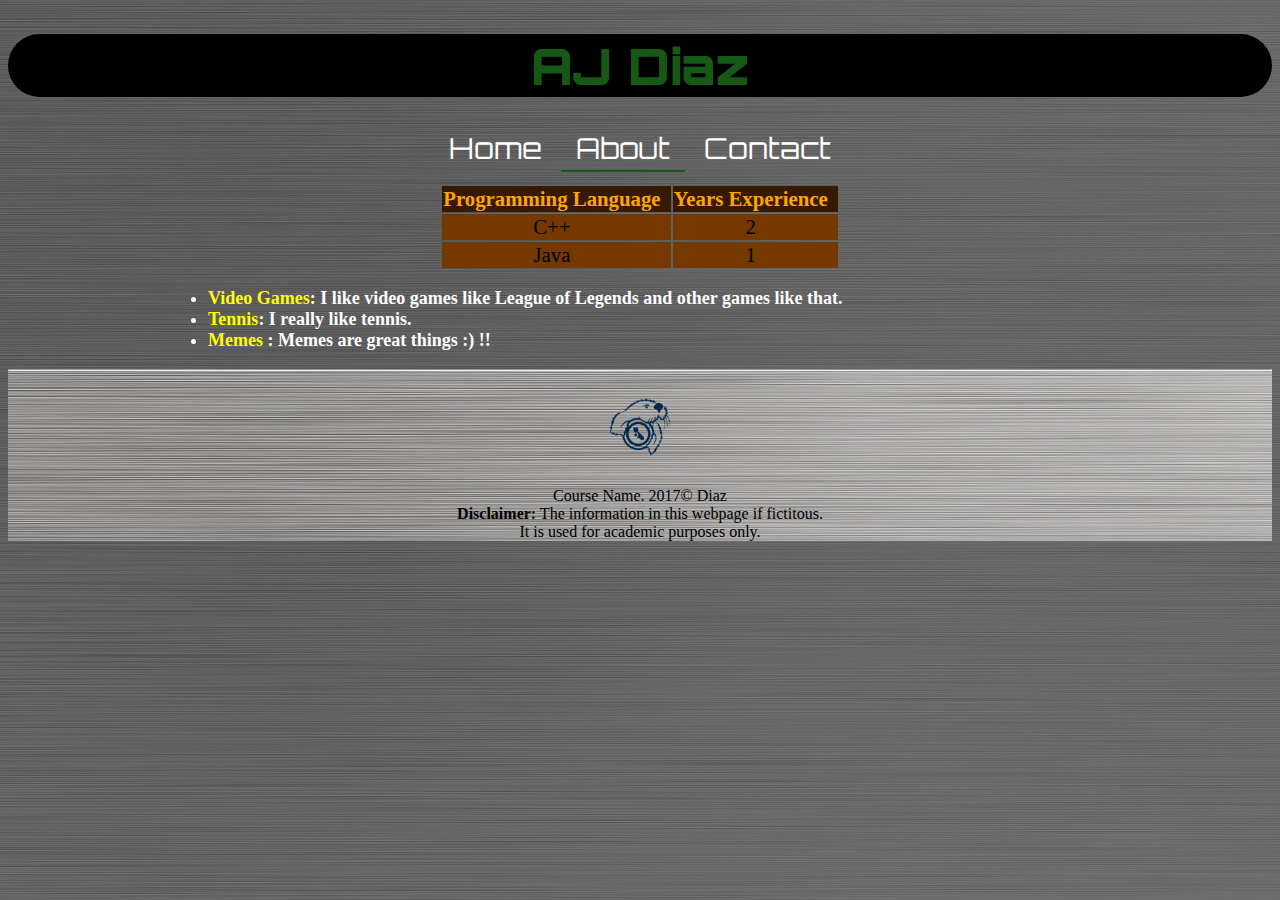
<file: labs/lab1/about.html>
<!DOCTYPE html>
<html>
<!--

First Website
and comment
in html
(comments can span multiple lines)

-->

<!-- This is the head -->
<!-- All styles and javascript go inside the head -->
    <head>
        <meta charset= "utf-8" />
        <title>About Me</title>
        <link href = "css/style.css" rel= "stylesheet" type = "text/css" />
        <link href='https://fonts.googleapis.com/css?family=Orbitron' rel='stylesheet'>
        
    </head>
<!-- closing head -->

    <!-- This is the body -->
    <!-- This is where we place the content of our website -->
    <body>
        <header><h1><strong>AJ Diaz</strong></h1></header>
        
        <nav>
            <a href = "index.html">Home</a>
            <a href = "about.html" style = " border-bottom: 2px #155915 solid">About</a>
            <a href = "contact.html">Contact</a>
        </nav>
        <br />
         
            <div id = "content">
                <table>
                    <tr id = "table-header">
                        <td><strong>Programming Language</strong></td>
                        <td><strong>Years Experience</strong></td>
                     </tr>
                     
                     <tr class = "table-row">
                         <td>C++</td>
                         <td>2</td>
                     </tr>
                     
                     <tr class = "table-row">
                         <td>Java</td>
                         <td>1</td>
                     </tr>
                     
                </table>
                
            </div>
            
            <ul>
                <li><span class = "hobby"> Video Games</span>: I like video games like League of Legends and other games like that.</li>
                <li><span class = "hobby"> Tennis</span>: I really like tennis.</li>
                <li><span class = "hobby"> Memes </span>: Memes are great things :) !! </li>
            </ul>
        
        <!-- This is the footer -->
        <!-- The footer goes inside the body but not always -->
        <footer>
             <hr>
            <figure id = "logo">
             <img src ="img/csumb.jpg" alt = "CSUMB" width = 80 height = 80>
             </figure>
                Course Name. 2017&copy; Diaz <br />
                <strong>Disclaimer:</strong> The information in this webpage if fictitous. <br />
                It is used for academic purposes only.
            
        </footer>
        <!-- closing footer -->
        
    </body>
    <!-- closing body -->

</html>
</file>
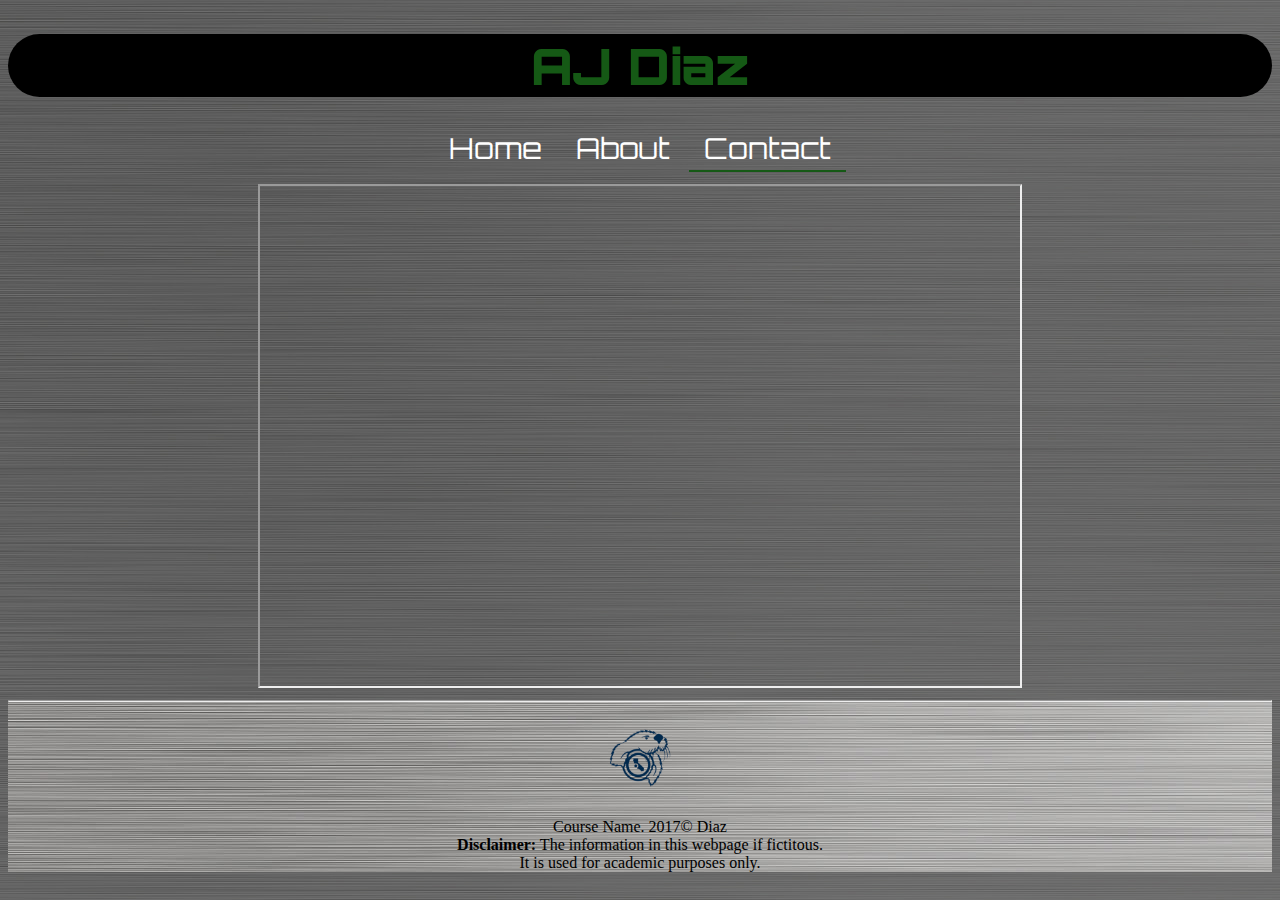
<file: labs/lab1/contact.html>
<!DOCTYPE html>
<html>
<!--

First Website
and comment
in html
(comments can span multiple lines)

-->

<!-- This is the head -->
<!-- All styles and javascript go inside the head -->
    <head>
        <meta charset= "utf-8" />
        <title>Contact</title>
        <link href = "css/style.css" rel= "stylesheet" type = "text/css" />
        <link href='https://fonts.googleapis.com/css?family=Orbitron' rel='stylesheet'>
        
    </head>
<!-- closing head -->

    <!-- This is the body -->
    <!-- This is where we place the content of our website -->
    <body>
        <header><h1><strong>AJ Diaz</strong></h1></header>
        
        <nav>
            <a href = "index.html">Home</a>
            <a href = "about.html" >About</a>
            <a href = "contact.html" style = " border-bottom: 2px #155915 solid">Contact</a>
        </nav>
        <br />
         
            <div id = "content">
               <iframe src="https://docs.google.com/forms/d/e/1FAIpQLScK9ZZQTdvAv-74YCcLZoH6TtfzlJh4qZVCHKqjXoOK3kW8zg/viewform?embedded=true" width="760" height="500"></iframe>
                
            </div>
            
            
        
        <!-- This is the footer -->
        <!-- The footer goes inside the body but not always -->
        <footer>
             <hr>
            <figure id = "logo">
             <img src ="img/csumb.jpg" alt = "CSUMB" width = 80 height = 80>
             </figure>
                Course Name. 2017&copy; Diaz <br />
                <strong>Disclaimer:</strong> The information in this webpage if fictitous. <br />
                It is used for academic purposes only.
        </footer>
        <!-- closing footer -->
        
    </body>
    <!-- closing body -->

</html>
</file>
<file: homework/hw1/css/style.css>
body {
    background-color:black;
}

#main{
    font-size:25px;
    font-family: 'Press Start 2P', cursive;
}


h1{
    outline: groove;
}

nav a{
    color: white;
    text-decoration: none;
    font-size:25px;
    padding: 20px;
    
}

.bar{
    background-color: green;
    font-family: 'Aldrich', sans-serif;
}

#icon{
    font-size:48px;

}

a:hover{
    color:orange;
}

header{
    background-color: green;
}

#indexPic{
    background-color: black;
    border-radius: 50px;
     
}

 #active{
     color:orange;
 }


h2{
    color:white;
    text-align: center;
    font-size:30px;
    text-decoration: underline;
    
}

.VirusInfo{
    color:white;
    text-align: center;
    font-size:25px;
    border:5px dashed;
    border-color: orange;
    margin: 38px;
    background-color: #696969;
    font-family: 'Cairo', sans-serif;
    
}


#btn:hover{
    color:orange;
}

p{
    margin: 10px;
}

footer{
    color:white;
    text-align: center;
    background-color: green;
    
}


#btn{
    color: black;
    background-color: white;
    border-radius: 4px;
    text-shadow: 0 1px 1px rgba(0, 0, 0, 0.2);
}

#cPic{
    border-radius: 60px;
}

.VirusText{
    text-align: left;
    font-family: 'Cairo', sans-serif;
}

#point{
    color:orange;
}

#co{
    outline:groove;
    margin: 10px;
    color: orange;
}
</file>
<file: labs/lab1/css/style.css>
table{
    margin: 0px auto;
    text-align: center;
    
}

td{
    padding-right: 10px;
    font-size: 1.3em;
    
}

td strong{
    color: orange;
}

#table-header{
    background-color: #351a00;
}

.table-row{
    background-color: #753900;
}

ul{
    text-align: left;
    padding-left: 200px;
    font-size: large;
    font-weight: bold;
    color:white;
    
}

.hobby{
    color:yellow;
}

#content {
    text-align: center;
}

div {
    display: block;
}

body{
    background-image: url("../img/silver-background2.jpg");
    
}


header, main, nav, footer{
    text-align: center;
}

h1{
    background-color: black;
    border-radius:50px;
    color: #155915;
    font-family: 'Orbitron';font-size: 50px;
    font-weight: bold;
    
    
}


nav a{
    padding: 15px;
    padding-bottom:4px;
    font-size: 1.8em;
    font-family: 'Orbitron';
    text-decoration: none;
    color: white;
    
}

nav a:hover{
    border-bottom: 2px #155915  solid;
    font-size: 2em;
    transition: .9s;
}

#me, #welcomeText{
    float: left;
  
}

#welcomeText{
    padding-top: 120px;
    color: white;
    font-weight: bold;
    font-size: large;
    text-align:center;
}

img{
    border-radius: 20px;
}


#me{
   background-color:#155915;
   margin: 40px;
   border-radius: 40px;
   right:250px;
    
}


footer{
    clear:left;
    background-image: url("../img/silver.jpg");
    
}
</file>
<file: labs/lab7/css/styles.css>
#won,#lost{
    display: none;
}

#word, #letters{
    padding: 20px 0px;
}

#man{
    margin: 20px auto;
    width: 600px;
    height: 600px;
    border: solid;
    border-radius: 5px;
    borader-width: 1px;
}

#word{
    font-size: 1.8em;
}

.hint{
    font-size: 0.6em !important;
}

.btn{
    padding: 7px 7px !important;
    margin: 0px 2px;
}
</file>
